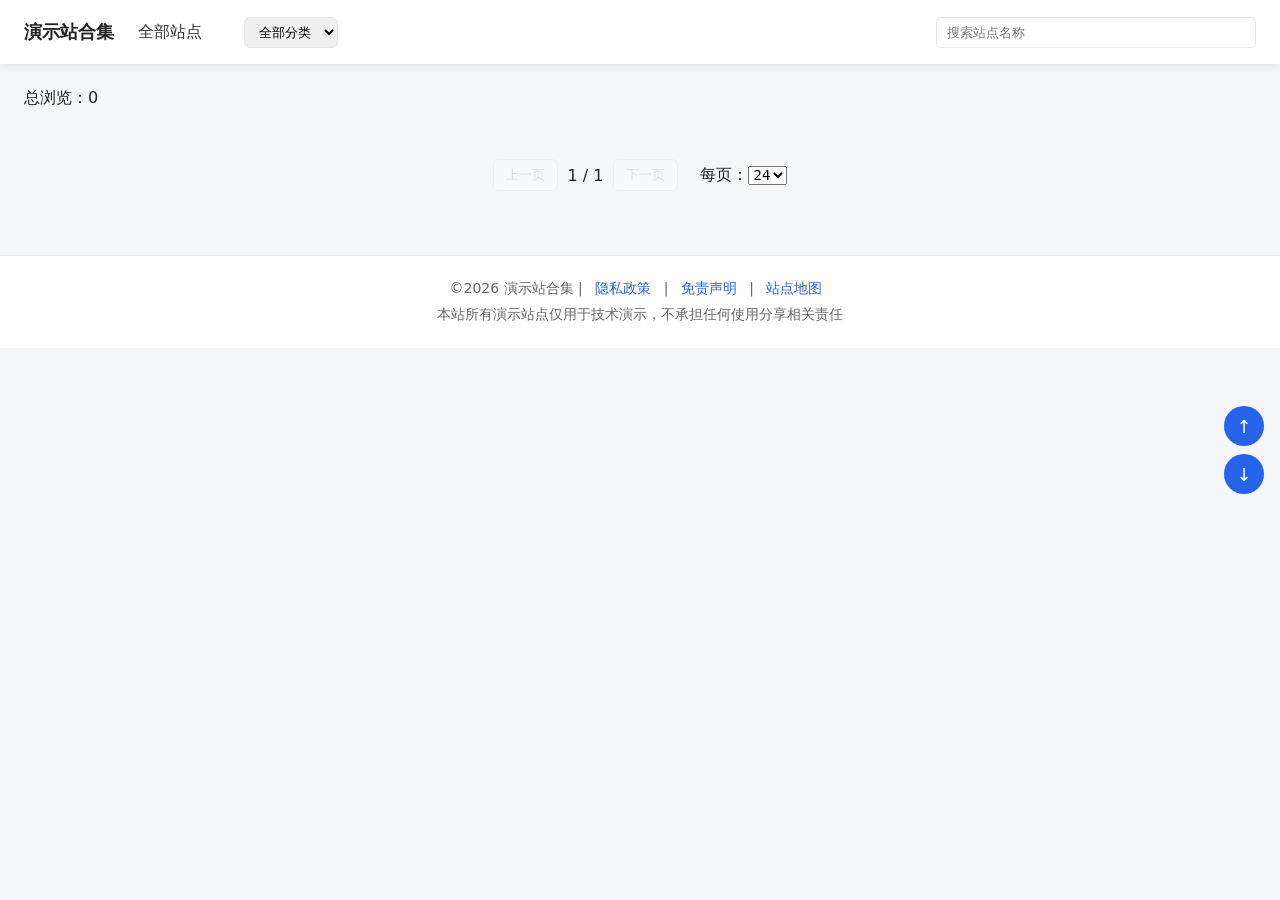
<file: index.html>
<!-- index.html 前台首页 -->
<!DOCTYPE html>
<html lang="zh-CN">
<head>
<meta charset="UTF-8">
<meta name="viewport" content="width=device-width, initial-scale=1.0">
<title>演示站合集</title>
<style>
*{margin:0;padding:0;box-sizing:border-box;font-family:system-ui,sans-serif}
:root{--primary:#2563eb;--bg:#f4f6f8;--card:#fff;--text:#222;--muted:#666;--border:#e5e7eb}
body{background:var(--bg);color:var(--text);padding-top:64px}
/* 导航置顶栏 */
.header{position:fixed;top:0;left:0;right:0;height:64px;background:#fff;box-shadow:0 2px 8px #00000015;display:flex;align-items:center;padding:0 24px;gap:24px;z-index:99}
.logo{font-size:18px;font-weight:bold}
.nav-links{display:flex;gap:18px;align-items:center}
.nav-links a{text-decoration:none;color:#333}
.nav-links a:hover{color:var(--primary)}
.select-wrap{position:relative}
#catSelect{padding:6px 10px;border:1px solid var(--border);border-radius:6px}
.search-box{flex:1;max-width:320px;margin-left:auto}
#searchInput{width:100%;padding:7px 10px;border:1px solid var(--border);border-radius:6px}
.container{max-width:1400px;margin:0 auto;padding:24px}
.grid{display:grid;grid-template-columns:repeat(auto-fill,minmax(220px,1fr));gap:18px}
.card{background:var(--card);border-radius:10px;overflow:hidden;border:1px solid var(--border);cursor:pointer;transition:0.2s}
.card:hover{transform:translateY(-4px);box-shadow:0 6px 16px #00000012}
.card-img{height:140px;background:#eef2ff;display:flex;align-items:center;justify-content:center}
.card-img img{width:100%;height:100%;object-fit:contain}
.card-placeholder{font-size:42px;color:#2563eb}
.card-body{padding:12px}
.card-title{font-weight:600;margin-bottom:4px}
.card-status{display:inline-block;padding:2px 6px;border-radius:4px;font-size:12px;margin-bottom:6px}
.status-ok{background:#dcfce7;color:#166534}
.status-fail{background:#fee2e2;color:#991b1b}
.card-meta{font-size:12px;color:var(--muted)}
.pagination{margin-top:30px;display:flex;gap:10px;align-items:center;justify-content:center}
.pagination button{padding:6px 12px;border:1px solid var(--border);background:#fff;border-radius:6px;cursor:pointer}
.pagination button:disabled{opacity:0.4;cursor:not-allowed}
.page-size{margin-left:12px}
/* 弹窗 */
.modal-mask{position:fixed;inset:0;background:#00000060;display:none;align-items:center;justify-content:center;z-index:100}
.modal{width:min(600px,90vw);background:#fff;border-radius:12px;padding:20px;position:relative}
.modal-close{position:absolute;top:14px;right:16px;font-size:22px;cursor:pointer;color:#666}
.modal h3{margin-bottom:14px}
.modal-item{margin:8px 0}
.modal-label{font-weight:500;color:#444}
.modal a{color:var(--primary)}
/* 侧边上下按钮 */
.side-float{position:fixed;right:16px;top:50%;transform:translateY(-50%);display:flex;flex-direction:column;gap:8px;z-index:90}
.side-float button{width:40px;height:40px;border:none;border-radius:50%;background:#2563eb;color:#fff;cursor:pointer;font-size:18px}
footer{margin-top:40px;padding:24px;background:#fff;border-top:1px solid var(--border);text-align:center;color:var(--muted);font-size:14px}
footer a{color:var(--primary);text-decoration:none;margin:0 8px}
.stats-bar{margin-bottom:20px}
</style>
</head>
<body>
<div class="header">
  <div class="logo">演示站合集</div>
  <div class="nav-links">
    <a href="#all" data-cat="all">全部站点</a>
    <div id="articleNav"></div>
  </div>
  <div class="select-wrap">
    <select id="catSelect">
      <option value="all">全部分类</option>
    </select>
  </div>
  <div class="search-box">
    <input id="searchInput" placeholder="搜索站点名称">
  </div>
</div>
<div class="container">
  <div class="stats-bar">总浏览：<span id="totalView">0</span></div>
  <div class="grid" id="siteGrid"></div>
  <div class="pagination">
    <button id="prev">上一页</button>
    <span id="pageInfo"></span>
    <button id="next">下一页</button>
    <div class="page-size">每页：<select id="pageSel">
      <option value="12">12</option>
      <option value="24" selected>24</option>
      <option value="36">36</option>
      <option value="48">48</option>
    </select></div>
  </div>
</div>
<div class="modal-mask" id="modalMask">
  <div class="modal">
    <span class="modal-close" id="modalClose">×</span>
    <div id="modalBody"></div>
  </div>
</div>
<div class="side-float">
  <button onclick="window.scrollTo({top:0,behavior:'smooth'})">↑</button>
  <button onclick="window.scrollTo({top:document.body.scrollHeight,behavior:'smooth'})">↓</button>
</div>
<footer>
  <div>©2026 演示站合集 | <a href="privacy.html">隐私政策</a> | <a href="disclaimer.html">免责声明</a> | <a href="sitemap.html">站点地图</a></div>
  <div style="margin-top:8px">本站所有演示站点仅用于技术演示，不承担任何使用分享相关责任</div>
</footer>
<script>
// 数据存储 key
const STORAGE_KEY = "demoHubData";
const VIEW_KEY = "demoHubViews";
let data = JSON.parse(localStorage.getItem(STORAGE_KEY)) || {sites:[],articles:[],setting:{bg:""}};
let views = JSON.parse(localStorage.getItem(VIEW_KEY)) || {};
let currentCat = "all";
let searchKw = "";
let page = 1;
let pageSize = 24;
// 读取分类渲染导航
function renderCat(){
  const cats = [...new Set(data.sites.map(s=>s.category).filter(Boolean))];
  const sel = document.getElementById("catSelect");
  sel.innerHTML = `<option value="all">全部分类</option>`;
  cats.forEach(c=>sel.innerHTML += `<option value="${c}">${c}</option>`);
  // 文章导航
  const artNav = document.getElementById("articleNav");
  artNav.innerHTML = "";
  data.articles.forEach(a=>{
    artNav.innerHTML += `<a href="javascript:openArticle('${a.id}')">${a.title}</a>`
  })
}
// 过滤站点
function getFiltered(){
  return data.sites.filter(s=>{
    const matchCat = currentCat === "all" || s.category === currentCat;
    const matchKw = !searchKw || s.name.toLowerCase().includes(searchKw.toLowerCase());
    return matchCat && matchKw;
  })
}
// 渲染卡片
function renderGrid(){
  const list = getFiltered();
  const total = list.length;
  const start = (page-1)*pageSize;
  const pageData = list.slice(start,start+pageSize);
  const grid = document.getElementById("siteGrid");
  grid.innerHTML = "";
  pageData.forEach(site=>{
    // 浏览量统计
    if(!views[site.id]) views[site.id] = 0;
    const viewCnt = views[site.id];
    const statusText = site.status ? "正常" : "异常";
    const statusCls = site.status ? "status-ok" : "status-fail";
    let imgHtml = "";
    if(site.thumb){
      imgHtml = `<img src="${site.thumb}" alt="${site.name}">`
    }else{
      imgHtml = `<div class="card-placeholder">${site.name[0]||"-"}</div>`
    }
    grid.innerHTML += `
    <div class="card" onclick="openModal('${site.id}')">
      <div class="card-img">${imgHtml}</div>
      <div class="card-body">
        <div class="card-title">${site.name}</div>
        <span class="card-status ${statusCls}">${statusText}</span>
        <div class="card-meta">浏览：${viewCnt}</div>
      </div>
    </div>`
  })
  document.getElementById("pageInfo").innerText = `${page} / ${Math.ceil(total/pageSize)||1}`;
  document.getElementById("prev").disabled = page <= 1;
  document.getElementById("next").disabled = start + pageSize >= total;
  // 总浏览
  const totalView = Object.values(views).reduce((a,b)=>a+b,0);
  document.getElementById("totalView").innerText = totalView;
}
// 打开弹窗
function openModal(id){
  const site = data.sites.find(s=>s.id===id);
  if(!site) return;
  // 浏览量+1
  views[id] = (views[id] || 0)+1;
  localStorage.setItem(VIEW_KEY,JSON.stringify(views));
  renderGrid();
  const mask = document.getElementById("modalMask");
  const body = document.getElementById("modalBody");
  const statusText = site.status ? "正常" : "异常";
  body.innerHTML = `
    <h3>${site.name}</h3>
    <div class="modal-item"><span class="modal-label">状态：</span><span class="${site.status?'status-ok':'status-fail'}">${statusText}</span></div>
    <div class="modal-item"><span class="modal-label">简介：</span>${site.desc||"-"}</div>
    <div class="modal-item"><span class="modal-label">功能：</span>${site.features||"-"}</div>
    <div class="modal-item"><span class="modal-label">演示账号：</span>${site.account||"-"}</div>
    <div class="modal-item"><span class="modal-label">演示密码：</span>${site.pwd||"-"}</div>
    <div class="modal-item"><span class="modal-label">最近检测：</span>${site.checkTime||"-"}</div>
    <div class="modal-item"><a href="${site.demoUrl}" target="_blank">打开演示站</a></div>
    <div class="modal-item"><a href="${site.sourceUrl}" target="_blank">源码地址</a></div>
  `
  mask.style.display="flex";
}
function closeModal(){document.getElementById("modalMask").style.display="none"}
document.getElementById("modalClose").onclick = closeModal;
document.getElementById("modalMask").onclick = e=>{if(e.target.id==="modalMask") closeModal()}
// 文章弹窗
function openArticle(id){
  const art = data.articles.find(a=>a.id===id);
  if(!art) return;
  const mask = document.getElementById("modalMask");
  const body = document.getElementById("modalBody");
  body.innerHTML = `<h3>${art.title}</h3><div style="margin-top:12px;white-space:pre-line">${art.content}</div>`;
  mask.style.display="flex";
}
// 事件监听
document.getElementById("catSelect").onchange = e=>{
  currentCat = e.target.value;
  page=1;renderGrid();
}
document.getElementById("searchInput").oninput = e=>{
  searchKw = e.target.value.trim();
  page=1;renderGrid();
}
document.getElementById("prev").onclick = ()=>{page--;renderGrid()}
document.getElementById("next").onclick = ()=>{page++;renderGrid()}
document.getElementById("pageSel").onchange = e=>{
  pageSize = Number(e.target.value);
  page=1;renderGrid();
}
// 全部站点点击
document.querySelector('[data-cat="all"]').onclick = ()=>{
  currentCat="all";page=1;document.getElementById("catSelect").value="all";renderGrid();
}
// 监听本地存储更新（后台保存后前台自动刷新）
window.addEventListener("storage",e=>{
  if(e.key===STORAGE_KEY){
    data = JSON.parse(e.newValue);
    renderCat();renderGrid();
  }
  if(e.key===VIEW_KEY){
    views = JSON.parse(e.newValue);renderGrid();
  }
})
// 初始化
renderCat();renderGrid();
</script>
</body>
</html>
</file>
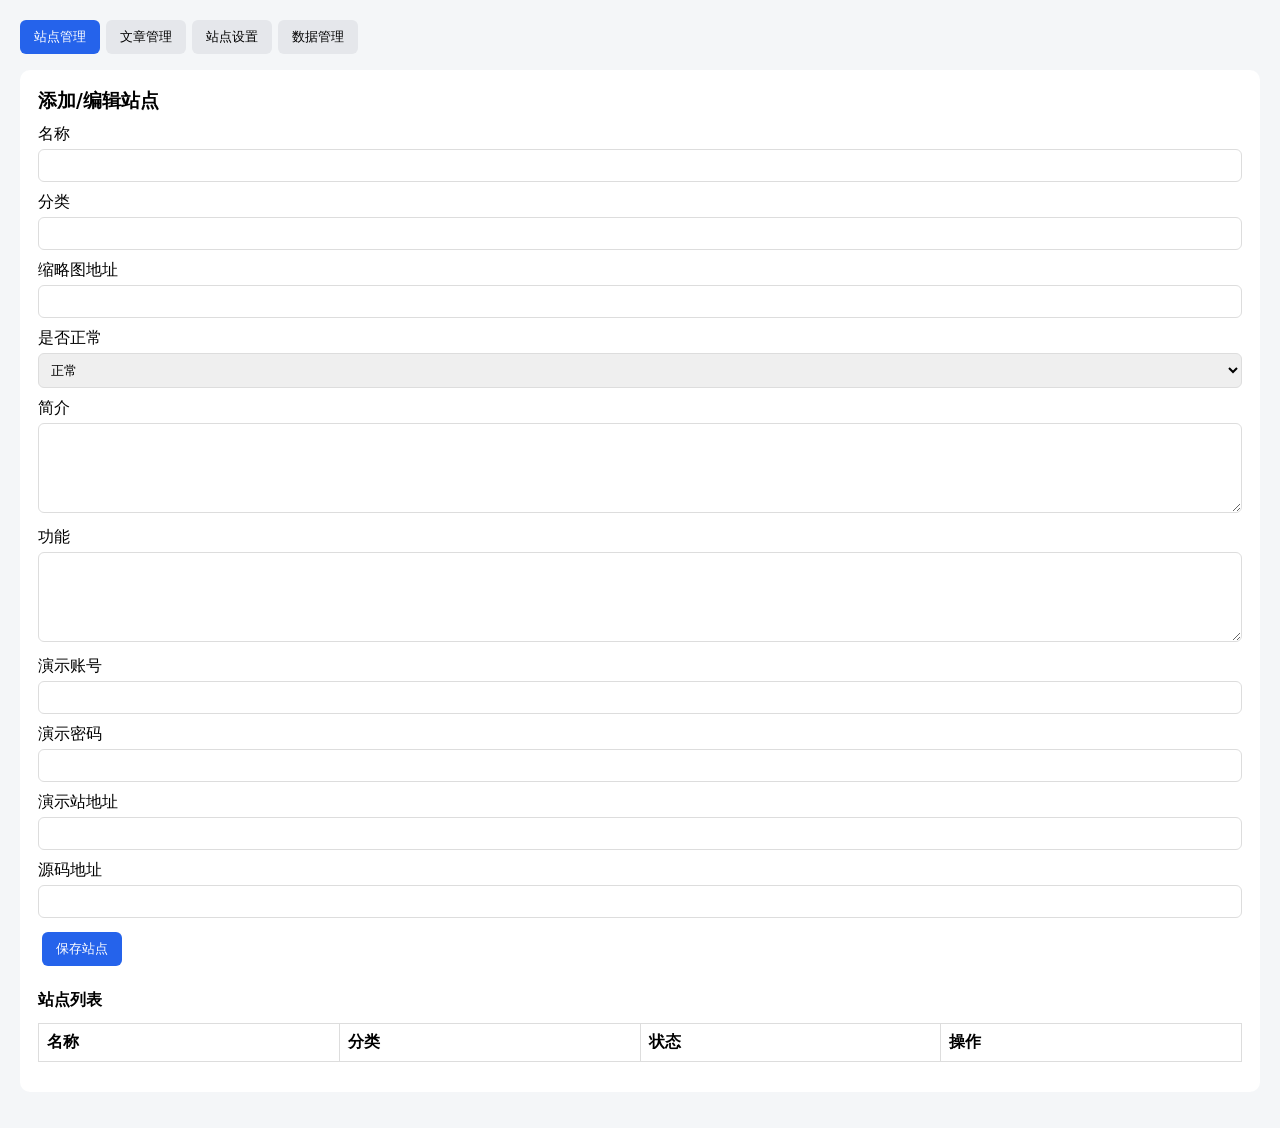
<file: admin.html>
<!-- admin.html 后台管理页 -->
<!DOCTYPE html>
<html lang="zh-CN">
<head>
<meta charset="UTF-8">
<meta name="viewport" content="width=device-width, initial-scale=1.0">
<title>演示站合集 · 后台</title>
<style>
*{margin:0;padding:0;box-sizing:border-box;font-family:system-ui}
body{padding:20px;background:#f4f6f8}
.tab{display:flex;gap:6px;margin-bottom:16px}
.tab button{padding:8px 14px;border:none;background:#e5e7eb;border-radius:6px;cursor:pointer}
.tab button.active{background:#2563eb;color:#fff}
.panel{display:none;background:#fff;padding:18px;border-radius:10px;margin-bottom:16px}
.panel.active{display:block}
.form-item{margin:10px 0}
label{display:block;margin-bottom:4px;font-weight:500}
input,textarea,select{width:100%;padding:8px;border:1px solid #ddd;border-radius:6px}
textarea{min-height:90px}
.btn{padding:8px 14px;border:none;border-radius:6px;background:#2563eb;color:#fff;cursor:pointer;margin:4px}
.btn-danger{background:#dc2626}
table{width:100%;border-collapse:collapse;margin:12px 0}
th,td{border:1px solid #ddd;padding:8px;text-align:left}
</style>
</head>
<body>
<div class="tab">
  <button data-tab="site" class="active">站点管理</button>
  <button data-tab="article">文章管理</button>
  <button data-tab="setting">站点设置</button>
  <button data-tab="data">数据管理</button>
</div>
<!-- 站点管理 -->
<div class="panel active" id="p-site">
  <h3>添加/编辑站点</h3>
  <div class="form-item"><label>名称</label><input id="s-name"></div>
  <div class="form-item"><label>分类</label><input id="s-cat"></div>
  <div class="form-item"><label>缩略图地址</label><input id="s-thumb"></div>
  <div class="form-item"><label>是否正常</label><select id="s-status"><option value="1">正常</option><option value="0">异常</option></select></div>
  <div class="form-item"><label>简介</label><textarea id="s-desc"></textarea></div>
  <div class="form-item"><label>功能</label><textarea id="s-feat"></textarea></div>
  <div class="form-item"><label>演示账号</label><input id="s-acc"></div>
  <div class="form-item"><label>演示密码</label><input id="s-pwd"></div>
  <div class="form-item"><label>演示站地址</label><input id="s-demo"></div>
  <div class="form-item"><label>源码地址</label><input id="s-source"></div>
  <input type="hidden" id="s-id">
  <button class="btn" onclick="saveSite()">保存站点</button>
  <h4 style="margin-top:20px">站点列表</h4>
  <div id="siteList"></div>
</div>
<!-- 文章管理 -->
<div class="panel" id="p-article">
  <h3>添加文章（标题展示在置顶导航）</h3>
  <div class="form-item"><label>标题</label><input id="a-title"></div>
  <div class="form-item"><label>内容</label><textarea id="a-content"></textarea></div>
  <input type="hidden" id="a-id">
  <button class="btn" onclick="saveArticle()">保存文章</button>
  <div id="artList"></div>
</div>
<!-- 设置 -->
<div class="panel" id="p-setting">
  <div class="form-item"><label>背景图URL</label><input id="bg-input"></div>
  <button class="btn" onclick="saveSetting()">保存设置</button>
</div>
<!-- 数据导入导出 -->
<div class="panel" id="p-data">
  <button class="btn" onclick="exportJson()">导出JSON</button>
  <button class="btn" onclick="document.getElementById('importFile').click()">导入JSON</button>
  <input type="file" id="importFile" accept=".json" hidden onchange="importJson(event)">
  <div style="margin-top:12px">说明：导出的json上传到仓库data/sites.json，触发pages部署更新</div>
</div>
<script>
const STORAGE_KEY = "demoHubData";
let data = JSON.parse(localStorage.getItem(STORAGE_KEY)) || {sites:[],articles:[],setting:{bg:""}};
// 切换标签
document.querySelectorAll(".tab button").forEach(b=>b.onclick=()=>{
  document.querySelectorAll(".tab button").forEach(x=>x.classList.remove("active"));
  document.querySelectorAll(".panel").forEach(x=>x.classList.remove("active"));
  b.classList.add("active");
  document.getElementById("p-"+b.dataset.tab).classList.add("active");
})
function saveData(){
  localStorage.setItem(STORAGE_KEY,JSON.stringify(data));
  // 触发前台storage事件，前台立刻刷新
  window.dispatchEvent(new StorageEvent("storage",{key:STORAGE_KEY,newValue:JSON.stringify(data)}));
  alert("保存成功！前台即时生效");
  renderSiteList();renderArtList();
}
// 站点
function saveSite(){
  const id = document.getElementById("s-id").value || Date.now().toString();
  const site = {
    id,
    name:document.getElementById("s-name").value.trim(),
    category:document.getElementById("s-cat").value.trim(),
    thumb:document.getElementById("s-thumb").value.trim(),
    status:Number(document.getElementById("s-status").value),
    desc:document.getElementById("s-desc").value.trim(),
    features:document.getElementById("s-feat").value.trim(),
    account:document.getElementById("s-acc").value.trim(),
    pwd:document.getElementById("s-pwd").value.trim(),
    demoUrl:document.getElementById("s-demo").value.trim(),
    sourceUrl:document.getElementById("s-source").value.trim(),
    checkTime:new Date().toLocaleString()
  }
  if(!site.name) return alert("站点名称不能为空");
  const idx = data.sites.findIndex(x=>x.id===id);
  if(idx>-1) data.sites[idx]=site;
  else data.sites.push(site);
  saveData();
  clearSiteForm();
}
function clearSiteForm(){
  document.getElementById("s-id").value="";
  document.getElementById("s-name").value="";
  document.getElementById("s-cat").value="";
  document.getElementById("s-thumb").value="";
  document.getElementById("s-status").value="1";
  document.getElementById("s-desc").value="";
  document.getElementById("s-feat").value="";
  document.getElementById("s-acc").value="";
  document.getElementById("s-pwd").value="";
  document.getElementById("s-demo").value="";
  document.getElementById("s-source").value="";
}
function renderSiteList(){
  const wrap = document.getElementById("siteList");
  wrap.innerHTML = `<table><tr><th>名称</th><th>分类</th><th>状态</th><th>操作</th></tr>`
  data.sites.forEach(s=>{
    wrap.innerHTML += `<tr>
      <td>${s.name}</td>
      <td>${s.category}</td>
      <td>${s.status?"正常":"异常"}</td>
      <td>
        <button class="btn" onclick="editSite('${s.id}')">编辑</button>
        <button class="btn btn-danger" onclick="delSite('${s.id}')">删除</button>
      </td>
    </tr>`
  })
  wrap.innerHTML += "</table>"
}
function editSite(id){
  const s = data.sites.find(x=>x.id===id);
  if(!s) return;
  document.getElementById("s-id").value = s.id;
  document.getElementById("s-name").value = s.name;
  document.getElementById("s-cat").value = s.category;
  document.getElementById("s-thumb").value = s.thumb;
  document.getElementById("s-status").value = s.status;
  document.getElementById("s-desc").value = s.desc;
  document.getElementById("s-feat").value = s.features;
  document.getElementById("s-acc").value = s.account;
  document.getElementById("s-pwd").value = s.pwd;
  document.getElementById("s-demo").value = s.demoUrl;
  document.getElementById("s-source").value = s.sourceUrl;
}
function delSite(id){
  if(!confirm("确认删除？")) return;
  data.sites = data.sites.filter(x=>x.id!==id);
  saveData();
}
// 文章
function saveArticle(){
  const id = document.getElementById("a-id").value || Date.now().toString();
  const art = {id,title:document.getElementById("a-title").value.trim(),content:document.getElementById("a-content").value.trim()};
  if(!art.title) return alert("标题不能为空");
  const idx = data.articles.findIndex(x=>x.id===id);
  if(idx>-1) data.articles[idx]=art;
  else data.articles.push(art);
  saveData();
  clearArtForm();
}
function clearArtForm(){
  document.getElementById("a-id").value="";
  document.getElementById("a-title").value="";
  document.getElementById("a-content").value="";
}
function renderArtList(){
  const wrap = document.getElementById("artList");
  wrap.innerHTML = `<table><tr><th>标题</th><th>操作</th></tr>`
  data.articles.forEach(a=>{
    wrap.innerHTML += `<tr><td>${a.title}</td><td>
      <button class="btn" onclick="editArt('${a.id}')">编辑</button>
      <button class="btn btn-danger" onclick="delArt('${a.id}')">删除</button>
    </td></tr>`
  })
  wrap.innerHTML += "</table>"
}
function editArt(id){
  const a = data.articles.find(x=>x.id===id);
  if(!a) return;
  document.getElementById("a-id").value=a.id;
  document.getElementById("a-title").value=a.title;
  document.getElementById("a-content").value=a.content;
}
function delArt(id){
  if(!confirm("确认删除？")) return;
  data.articles = data.articles.filter(x=>x.id!==id);
  saveData();
}
// 设置
function saveSetting(){
  data.setting.bg = document.getElementById("bg-input").value.trim();
  saveData();
}
// 导入导出
function exportJson(){
  const blob = new Blob([JSON.stringify(data,null,2)],{type:"application/json"});
  const a = document.createElement("a");
  a.href=URL.createObjectURL(blob);
  a.download="sites.json";
  a.click();
}
function importJson(e){
  const f = e.target.files[0];
  if(!f) return;
  const r = new FileReader();
  r.onload = ev=>{
    try{
      data = JSON.parse(ev.target.result);
      saveData();
      alert("导入成功");
    }catch(err){alert("JSON格式错误")}
  }
  r.readAsText(f);
}
// 初始化
renderSiteList();renderArtList();
document.getElementById("bg-input").value = data.setting.bg||"";
</script>
</body>
</html>
</file>
